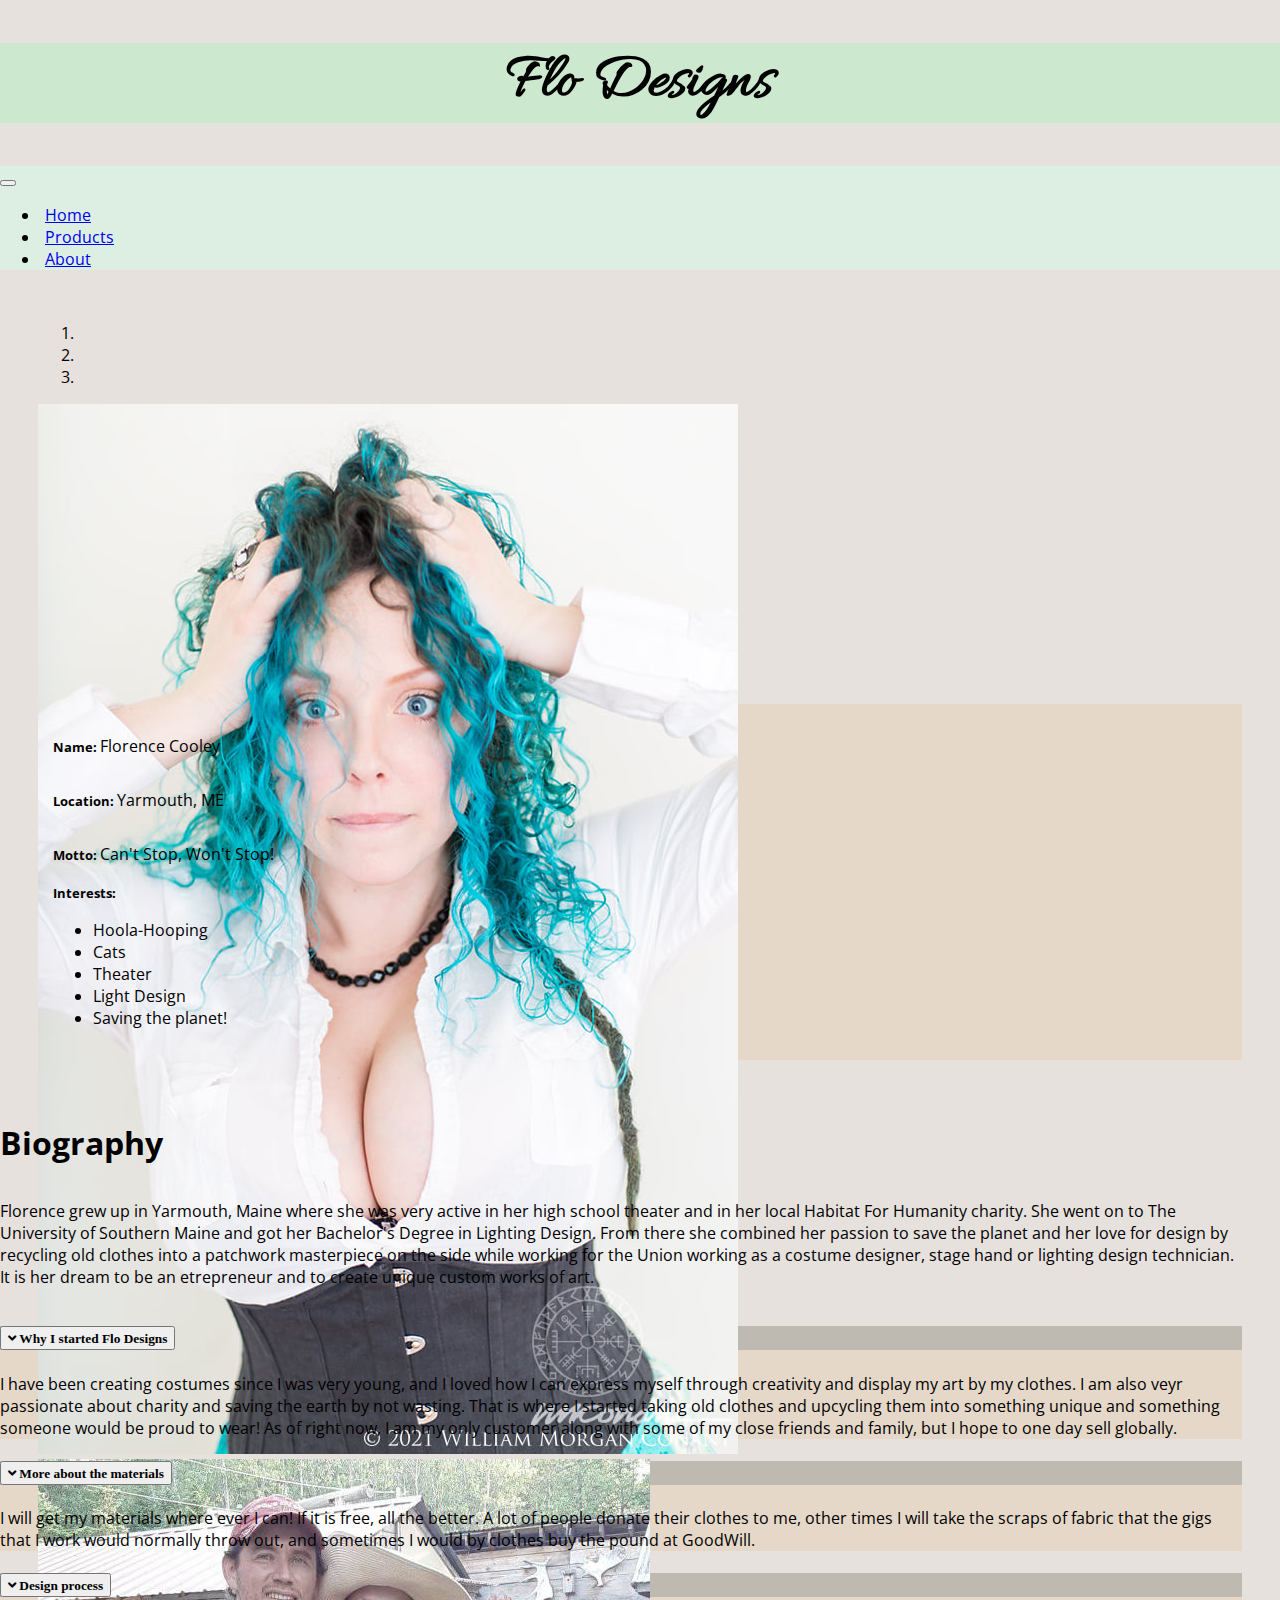
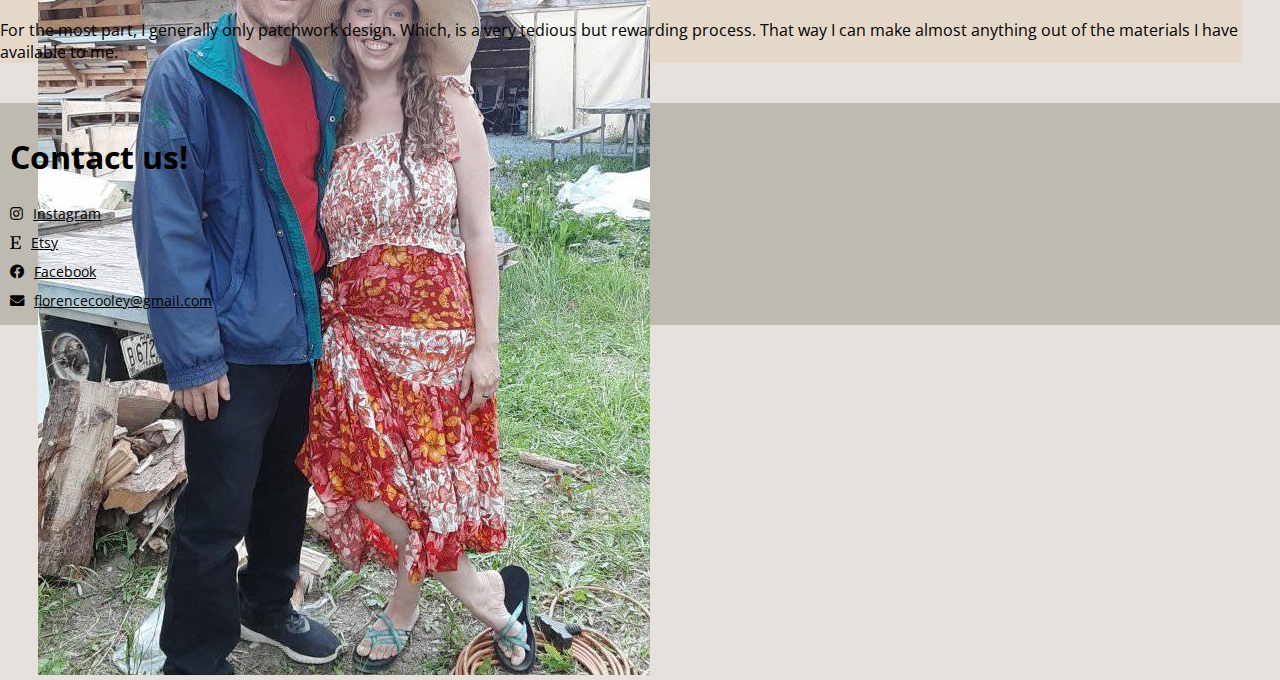
<file: about.html>
<!DOCTYPE html>
<html lang="en">

<head>
  <meta charset="utf-8">
  <meta name="viewport" content="width=device-width, initial-scale=1, shrink-to-fit=no">
  <title>About - Flo Designs</title>
  <!-- Link to Bootstrap 4 CSS -->
  <link rel="stylesheet" href="https://stackpath.bootstrapcdn.com/bootstrap/4.1.0/css/bootstrap.min.css"
    integrity="sha384-9gVQ4dYFwwWSjIDZnLEWnxCjeSWFphJiwGPXr1jddIhOegiu1FwO5qRGvFXOdJZ4" crossorigin="anonymous">

  <!-- Font awesome -->
  <link rel="stylesheet" href="https://cdnjs.cloudflare.com/ajax/libs/font-awesome/5.12.1/css/all.min.css">
  <!-- Google fonts -->
  <link href="https://fonts.googleapis.com/css2?family=Open+Sans&display=swap" rel="stylesheet">
  <link href="https://fonts.googleapis.com/css2?family=Allura&display=swap" rel="stylesheet">
  <!-- Link to your custom stylesheet -->
  <link rel="stylesheet" type="text/css" href="styles/custom.css">
  <link rel="stylesheet" type="text/css" href="styles/about_style.css">
</head>

<body>
  <div class="container-fluid no-gutters px-0 h-100" id="container">
    <!-- header: Alyssa -->
    <div class="row no-gutters">
      <div class="col-sm-12">
        <header class="text-header">
          <h1>Flo Designs</h1>
        </header>
      </div>
    </div>

    <!--nav: Daniela-->
    <nav class="navbar navbar-expand-lg navbar-light bg-light">
      <button class="navbar-toggler" type="button" data-toggle="collapse" data-target="#navbarTogglerDemo03"
        aria-controls="navbarTogglerDemo03" aria-expanded="false" aria-label="Toggle navigation">
        <span class="navbar-toggler-icon"></span>
      </button>
      <div class="collapse navbar-collapse" id="navbarTogglerDemo03">
        <ul class="navbar-nav mr-auto mt-2 mt-lg-0">
          <li class="nav-item button-nav">
            <a class="nav-link" href="index.html">Home <span class="sr-only"></span></a>
          </li>
          <li class="nav-item button-nav">
            <a class="nav-link" href="products.html">Products</a>
          </li>
          <li class="nav-item button-nav">
            <a class="nav-link active" href="about.html">About <span class="sr-only">(current)</span></a>
          </li>
          </form>
      </div>
    </nav>

    <!--main part Daniela-->
    <main class="row card-bio-section">
      <div class="col-12 col-md-4 bio-card">
        <div id="carouselExampleIndicators" class="carousel slide" data-ride="carousel">
          <ol class="carousel-indicators">
            <li data-target="#carouselExampleIndicators" data-slide-to="0" class="active"></li>
            <li data-target="#carouselExampleIndicators" data-slide-to="1"></li>
            <li data-target="#carouselExampleIndicators" data-slide-to="2"></li>
          </ol>
          <div class="carousel-inner">
            <div class="carousel-item active">
              <img class="d-block w-100" src="about_imgs/florence.jpg" alt="First designer photo">
            </div>
            <div class="carousel-item">
              <img class="d-block w-100" src="about_imgs/flo_jose.jpg" alt="Second designer photo">
            </div>
          </div>
          <a class="carousel-control-prev" href="#carouselExampleIndicators" role="button" data-slide="prev">
            <span class="carousel-control-prev-icon" aria-hidden="true"></span>
            <span class="sr-only">Previous</span>
          </a>
          <a class="carousel-control-next" href="#carouselExampleIndicators" role="button" data-slide="next">
            <span class="carousel-control-next-icon" aria-hidden="true"></span>
            <span class="sr-only">Next</span>
          </a>
        </div>
        <div class="bio-card-info">
          <div class="bio-card-line">
            <h5 class="bio-card-label">Name: </h5>
            <p>Florence Cooley</p>
          </div>
          <div class="bio-card-line">
            <h5 class="bio-card-label">Location: </h5>
            <p>Yarmouth, ME</p>
          </div>
          <div class="bio-card-line">
            <h5 class="bio-card-label">Motto: </h5>
            <p>Can't Stop, Won't Stop!</p>
          </div>
          <div class="bio-card-line">
            <h5 class="bio-card-label">Interests: </h5>
            <ul>
              <li>Hoola-Hooping</li>
              <li>Cats</li>
              <li>Theater</li>
              <li>Light Design</li>
              <li>Saving the planet!</li>
            </ul>
          </div>
        </div>

      </div>
      <section class="col-12 col-md-8 bio-description">
        <h1 id="bio-title">Biography</h1>
        <p id="bio-paragraph">
          Florence grew up in Yarmouth, Maine where she was very active in her high school theater and in her local
          Habitat For Humanity charity.
          She went on to The University of Southern Maine and got her Bachelor's Degree in Lighting Design. From there
          she combined her passion to save the planet and
          her love for design by recycling old clothes into a patchwork masterpiece on the side while working for the
          Union working as a costume designer, stage hand or lighting design technician.
          It is her dream to be an etrepreneur and to create unique custom works of art.
        </p>
        <div id="accordion">
          <div class="card">
            <header class="card-header" id="headingOne">
              <h5 class="mb-0">
                <button class="btn btn-link" data-toggle="collapse" data-target="#collapseOne" aria-expanded="true"
                  aria-controls="collapseOne">
                  <i class="fas fa-angle-down arrow-icon"> Why I started Flo Designs</i>
                </button>
              </h5>
            </header>

            <section id="collapseOne" class="collapse show" aria-labelledby="headingOne" data-parent="#accordion">
              <div class="card-body">
                I have been creating costumes since I was very young, and I loved how I can express myself through
                creativity and display my art by my clothes. I am also veyr passionate
                about charity and saving the earth by not wasting. That is where I started taking old clothes and
                upcycling them into something unique and something
                someone would be proud to wear! As of right now, I am my only customer along with some of my close
                friends and family, but I hope to one day sell globally.
              </div>
            </section>
          </div>
          <div class="card">
            <header class="card-header" id="headingTwo">
              <h5 class="mb-0">
                <button class="btn btn-link collapsed" data-toggle="collapse" data-target="#collapseTwo"
                  aria-expanded="false" aria-controls="collapseTwo">
                  <i class="fas fa-angle-down arrow-icon"> More about the materials</i>
                </button>
              </h5>
            </header>
            <section id="collapseTwo" class="collapse" aria-labelledby="headingTwo" data-parent="#accordion">
              <div class="card-body">
                I will get my materials where ever I can! If it is free, all the better. A lot of people donate their
                clothes to me, other times
                I will take the scraps of fabric that the gigs that I work would normally throw out, and sometimes I
                would by clothes buy the pound at GoodWill.
              </div>
            </section>
          </div>
          <div class="card">
            <header class="card-header" id="headingThree">
              <h5 class="mb-0">
                <button class="btn btn-link collapsed" data-toggle="collapse" data-target="#collapseThree"
                  aria-expanded="false" aria-controls="collapseThree">
                  <i class="fas fa-angle-down arrow-icon"> Design process</i>
                </button>
              </h5>
            </header>
            <section id="collapseThree" class="collapse" aria-labelledby="headingThree" data-parent="#accordion">
              <div class="card-body">
                For the most part, I generally only patchwork design. Which, is a very tedious but rewarding process.
                That way I can make almost anything out of the materials I have available to me.
              </div>
            </section>
          </div>
        </div>
      </section>
    </main>

    <!-- footer: Alyssa -->
    <div class="row no-gutters" id="footer">
      <div class="col-sm-12">
        <h1>Contact us!</h1>
        <div class="row no-gutters" id="nested">
          <div class="col-sm-12 col-md-4 footer-col">
            <p><a href="https://instagram.com/faerieflo?igshid=1iwzuo2gkssmx" class="contact-link" target="_blank"><i
                  class="fab fa-instagram"></i>Instagram</a>
            </p>
            <p><a href="https://www.etsy.com/" class="contact-link" target="_blank"><i class="fab fa-etsy"></i>Etsy</a>
            </p>
          </div>
          <div class="col-sm-12 col-md-4 footer-col">
            <p><a href="https://www.facebook.com/FloFaerie" class="contact-link" target="_blank"><i
                  class="fab fa-facebook"></i>Facebook</a>
            </p>
            <p><a href="mailto: florencecooley@gmail.com" class="contact-link" target="_blank"><i
                  class="fas fa-envelope"></i>florencecooley@gmail.com</a></p>
          </div>
        </div>
      </div>
    </div>
  </div>

  <!-- jQuery -->
  <script src="https://code.jquery.com/jquery-3.3.1.slim.min.js"
    integrity="sha384-q8i/X+965DzO0rT7abK41JStQIAqVgRVzpbzo5smXKp4YfRvH+8abtTE1Pi6jizo" crossorigin="anonymous">
  </script>

  <!-- popper.js -->
  <script src="https://cdnjs.cloudflare.com/ajax/libs/popper.js/1.14.0/umd/popper.min.js"
    integrity="sha384-cs/chFZiN24E4KMATLdqdvsezGxaGsi4hLGOzlXwp5UZB1LY//20VyM2taTB4QvJ" crossorigin="anonymous">
  </script>

  <!-- unique Bootstrap 4 JavaScript scripts -->
  <script src="https://stackpath.bootstrapcdn.com/bootstrap/4.1.0/js/bootstrap.min.js"
    integrity="sha384-uefMccjFJAIv6A+rW+L4AHf99KvxDjWSu1z9VI8SKNVmz4sk7buKt/6v9KI65qnm" crossorigin="anonymous">
  </script>
</body>
</file>
<file: styles/custom.css>
* {
    box-sizing: border-box;
    font-family: 'Open Sans', sans-serif;
}

body {
    padding: 0;
    margin: 0;
    background: #e6e1dd;
}

h1 {
    font-size: 2em;
    font-weight: bold;
}

h2 {
    font-size: 1.5em;
    font-weight: bold;
}

p {
    font-size: 0.75em;
}

img {
    max-width: 100%;
    height: auto;
}

/* header */
.text-header {
    background-color: #cce8cf;
    text-align: center;
    height: 100%;
}

.text-header h1 {
    font-family: 'Allura', cursive;
    font-size: 4em;
}

/* navbar */
.bg-light {
    background-color: #ddefe3 !important;
}

.button-nav{
    border-radius: 5px;
    padding-left: 5px;
    transition: background-color 150ms;
}

.button-nav:hover {
    background-color: #cce8cf !important;
}

/* main content area/cards */

.card-group {
    background-color: #e6e1dd;
    padding: 20px;
}

.card {
    background-color: #e5d8c8;
}

/* sidebar and signup */
#sidebar {
    padding: 20px;
    text-align: center;
    justify-content: center;
}

#signup-header {
    margin-top: 10px;
}

#signup {
    margin-top: 20px;
    display: flex;
    flex-direction: column;
    justify-content: center;
}

label {
    width: 100%;
    text-align: left;
    padding: 5px;
}

input {
    margin: 5px;
    margin-left: 0px;
}

.submit-button {
    margin: 20px;
    align-self: center;
    font-weight: bold;
    background-color: #9e74d0;
    color: white;
    transition: color 200ms, background-color 200ms, border 200ms;
}

.submit-button:hover {
    background-color: white;
    color: #9e74d0;
    border: 1px solid #9e74d0;
}

/* footer */
#footer {
    margin-top: 20px;
    padding: 10px;
    background-color: #bebab1;
    width: 100%;
}

.footer-col {
    display: flex;
    flex-direction: column;
}

#footer p {
    font-size: 0.9em;
    margin-top: 5px;
    margin-bottom: 5px;
}

.contact-link {
    color: black;
    text-decoration: underline;
    transition: color 150ms;
}

.contact-link:hover {
    color: white;
}

#footer p a i {
    margin-right: 10px;
}
</file>
<file: styles/about_style.css>
/*about_style.css: Daniela*/

.card-bio-section{
    width: 100%;
}

.bio-card{
    padding: 20px 3%;
}

.carousel-inner{
    height: 300px;
}

.carousel:hover{
    transform: scale(1.1);
}

.bio-card-info{
    padding: 15px;
    background-color: #E5D8C8;
}

.bio-card-label{
    display: inline;
    font-weight: bold;
}

p{
    display: inline-block;
    font-size: 1rem;
}

li {
    font-size: 1rem;
}

.bio-description{
    padding: 20px 3% 20px 0;
}

#bio-title{
    margin-bottom: 20px;
}

.about-dropdown-menu{
    width: 100%;
}

.card-header{
    background-color: #BEBAB1;
}

i{
    color: black;
}

.card-header:hover{
    background-color: #CCE8CF;
}

.bio-title{
    font-size: 2rem;
    font-weight: bold;
}

@media only screen and (max-width: 767px){

    .row{
        width: 100%;
        margin-right: 0 !important;
        margin-left: 0 !important;
    }

    .bio-description{
        padding: 0 3%;
    }
    
    .carousel-inner{
        height: 600px;
    }

    .carousel:hover{
        transform: none;
    }
}
</file>
